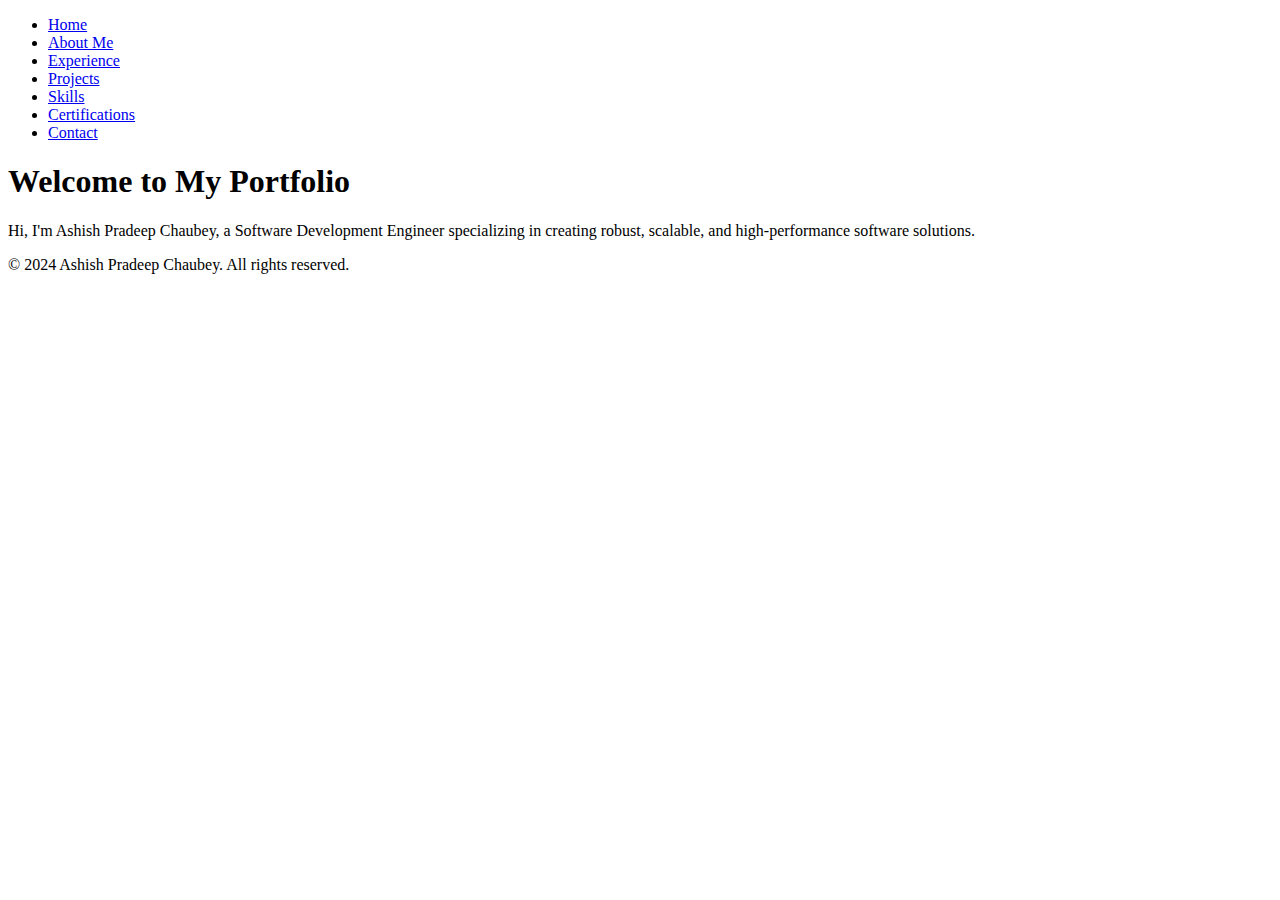
<file: index.html>
<!DOCTYPE html>
<html lang="en">
<head>
    <meta charset="UTF-8">
    <meta name="viewport" content="width=device-width, initial-scale=1.0">
    <title>Ashish Pradeep Chaubey | Portfolio</title>
    <link rel="stylesheet" href="style.css">
</head>
<body>
    <!-- Navigation Bar -->
    <header>
        <nav>
            <ul>
                <li><a href="index.html">Home</a></li>
                <li><a href="about.html">About Me</a></li>
                <li><a href="experience.html">Experience</a></li>
                <li><a href="projects.html">Projects</a></li>
                <li><a href="skills.html">Skills</a></li>
                <li><a href="certifications.html">Certifications</a></li>
                <li><a href="contact.html">Contact</a></li>
            </ul>
        </nav>
    </header>

    <!-- Main Content -->
    <section class="home-intro">
        <div class="container">
            <h1>Welcome to My Portfolio</h1>
            <p>Hi, I'm Ashish Pradeep Chaubey, a Software Development Engineer specializing in creating robust, scalable, and high-performance software solutions.</p>
        </div>
    </section>

    <!-- Footer -->
    <footer>
        <p>&copy; 2024 Ashish Pradeep Chaubey. All rights reserved.</p>
    </footer>
</body>
</html>
</file>
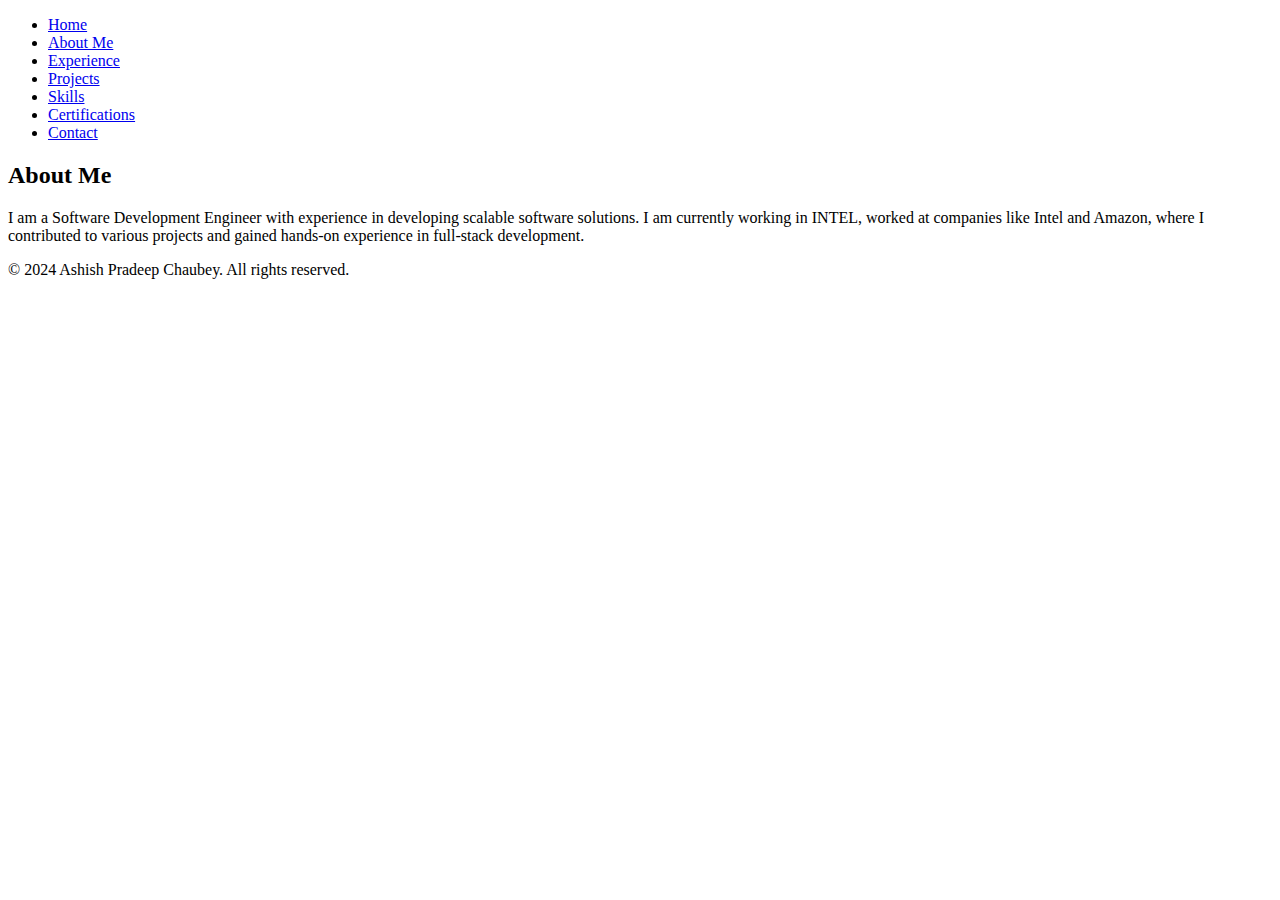
<file: about.html>
<!DOCTYPE html>
<html lang="en">
<head>
    <meta charset="UTF-8">
    <meta name="viewport" content="width=device-width, initial-scale=1.0">
    <title>About Me | Ashish Pradeep Chaubey</title>
    <link rel="stylesheet" href="style.css">
</head>
<body>
    <!-- Navigation Bar -->
    <header>
        <nav>
            <ul>
                <li><a href="index.html">Home</a></li>
                <li><a href="about.html">About Me</a></li>
                <li><a href="experience.html">Experience</a></li>
                <li><a href="projects.html">Projects</a></li>
                <li><a href="skills.html">Skills</a></li>
                <li><a href="certifications.html">Certifications</a></li>
                <li><a href="contact.html">Contact</a></li>
            </ul>
        </nav>
    </header>

    <!-- About Me Section -->
    <section class="about-me">
        <div class="container">
            <h2>About Me</h2>
            <p>I am a Software Development Engineer with experience in developing scalable software solutions. I am currently working in INTEL, worked at companies like Intel and Amazon, where I contributed to various projects and gained hands-on experience in full-stack development.</p>
        </div>
    </section>

    <!-- Footer -->
    <footer>
        <p>&copy; 2024 Ashish Pradeep Chaubey. All rights reserved.</p>
    </footer>
</body>
</html>
</file>
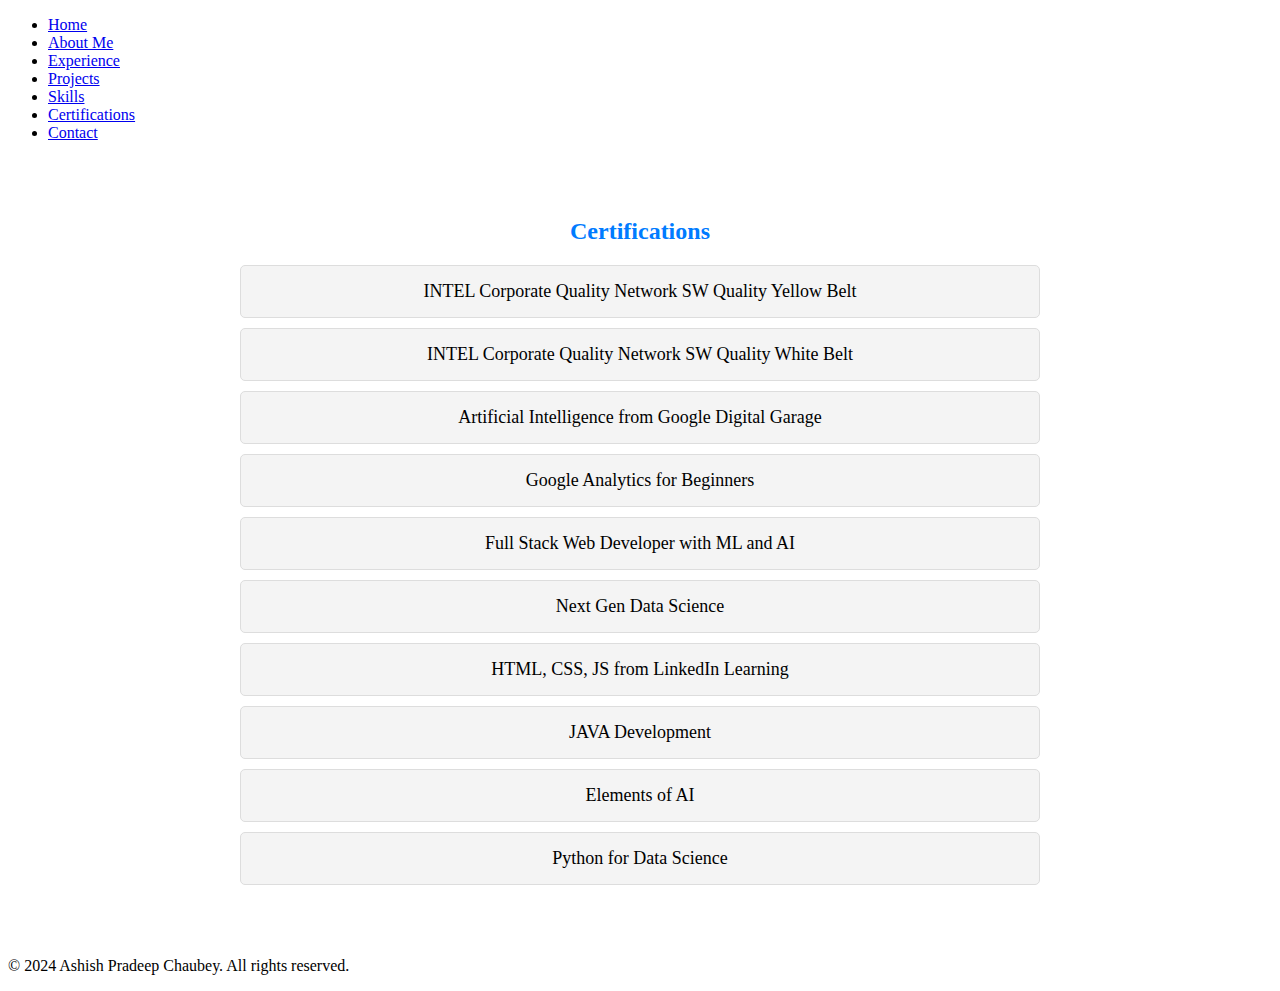
<file: certifications.html>
<!DOCTYPE html>
<html lang="en">
<head>
    <meta charset="UTF-8">
    <meta name="viewport" content="width=device-width, initial-scale=1.0">
    <title>Certifications | Ashish Pradeep Chaubey</title>
    <link rel="stylesheet" href="style.css">
</head>
<body>
    <!-- Navigation Bar -->
    <header>
        <nav>
            <ul>
                <li><a href="index.html">Home</a></li>
                <li><a href="about.html">About Me</a></li>
                <li><a href="experience.html">Experience</a></li>
                <li><a href="projects.html">Projects</a></li>
                <li><a href="skills.html">Skills</a></li>
                <li><a href="certifications.html">Certifications</a></li>
                <li><a href="contact.html">Contact</a></li>
            </ul>
        </nav>
    </header>

    <!-- Certifications Section -->
    <section class="certifications">
        <div class="container">
            <h2>Certifications</h2>
            <ul class="certifications-list">
                <li>INTEL Corporate Quality Network SW Quality Yellow Belt</li>
                <li>INTEL Corporate Quality Network SW Quality White Belt</li>
                <li>Artificial Intelligence from Google Digital Garage</li>
                <li>Google Analytics for Beginners</li>
                <li>Full Stack Web Developer with ML and AI</li>
                <li>Next Gen Data Science</li>
                <li>HTML, CSS, JS from LinkedIn Learning</li>
                <li>JAVA Development</li>
                <li>Elements of AI</li>
                <li>Python for Data Science</li>
            </ul>
        </div>
    </section>

    <!-- Footer -->
    <footer>
        <p>&copy; 2024 Ashish Pradeep Chaubey. All rights reserved.</p>
    </footer>
</body>
</html>
</file>
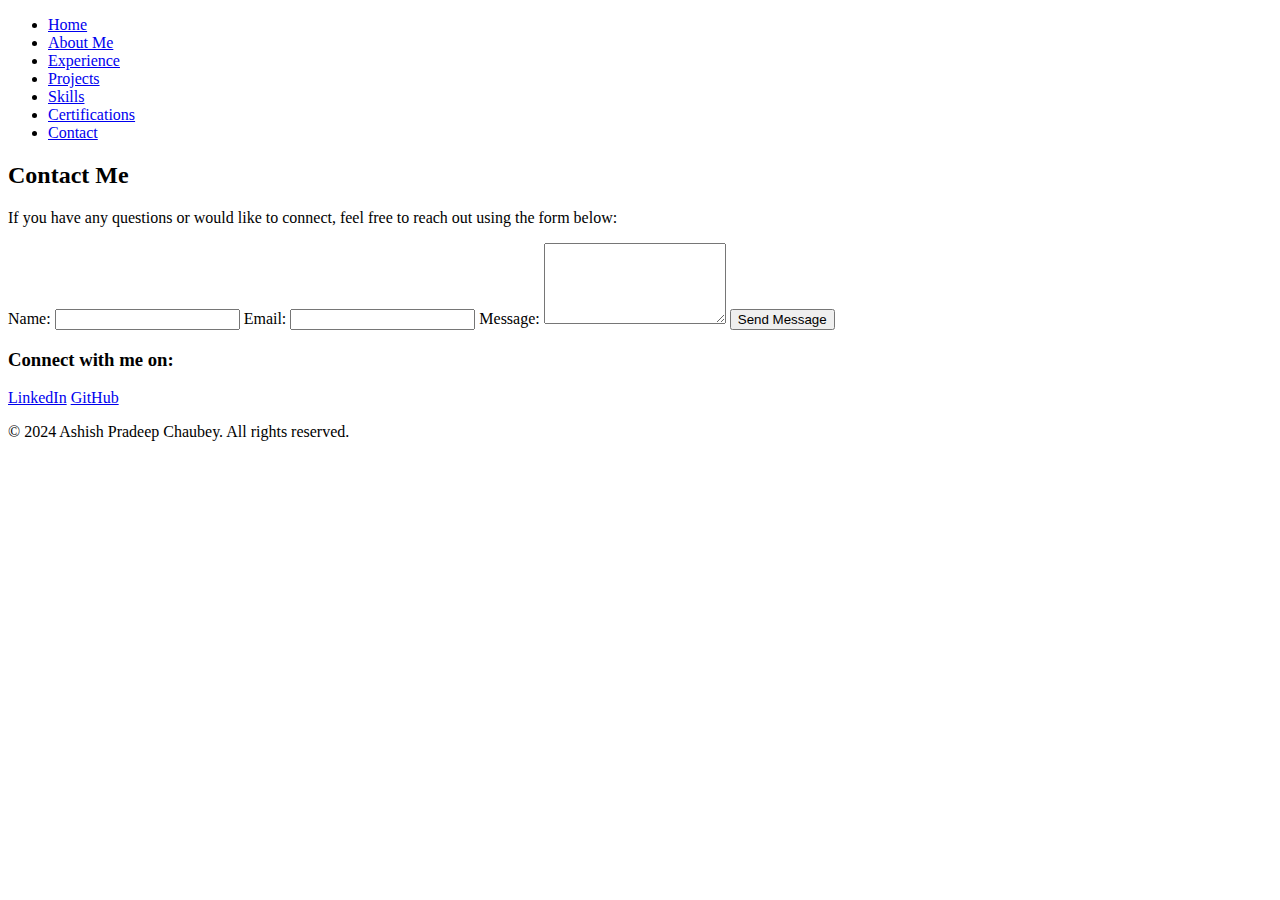
<file: contact.html>
<!DOCTYPE html>
<html lang="en">
<head>
    <meta charset="UTF-8">
    <meta name="viewport" content="width=device-width, initial-scale=1.0">
    <title>Contact | Ashish Pradeep Chaubey</title>
    <link rel="stylesheet" href="style.css">
</head>
<body>
    <!-- Navigation Bar -->
    <header>
        <nav>
            <ul>
                <li><a href="index.html">Home</a></li>
                <li><a href="about.html">About Me</a></li>
                <li><a href="experience.html">Experience</a></li>
                <li><a href="projects.html">Projects</a></li>
                <li><a href="skills.html">Skills</a></li>
                <li><a href="certifications.html">Certifications</a></li>
                <li><a href="contact.html">Contact</a></li>
            </ul>
        </nav>
    </header>

    <!-- Contact Section -->
    <section class="contact">
        <div class="container">
            <h2>Contact Me</h2>
            <p>If you have any questions or would like to connect, feel free to reach out using the form below:</p>
            
            <!-- Contact Form -->
            <form action="https://example.com/form-handler" method="post">
                <label for="name">Name:</label>
                <input type="text" id="name" name="name" required>

                <label for="email">Email:</label>
                <input type="email" id="email" name="email" required>

                <label for="message">Message:</label>
                <textarea id="message" name="message" rows="5" required></textarea>

                <button type="submit">Send Message</button>
            </form>

            <!-- Social Media Links -->
            <div class="social-media">
                <h3>Connect with me on:</h3>
                <a href="https://www.linkedin.com/in/ashish-pradeep-chaubey" target="_blank">LinkedIn</a>
                <a href="https://github.com/ashishpradeepchaubey" target="_blank">GitHub</a>
                <!-- Add more social media links as needed -->
            </div>
        </div>
    </section>

    <!-- Footer -->
    <footer>
        <p>&copy; 2024 Ashish Pradeep Chaubey. All rights reserved.</p>
    </footer>
</body>
</html>
</file>
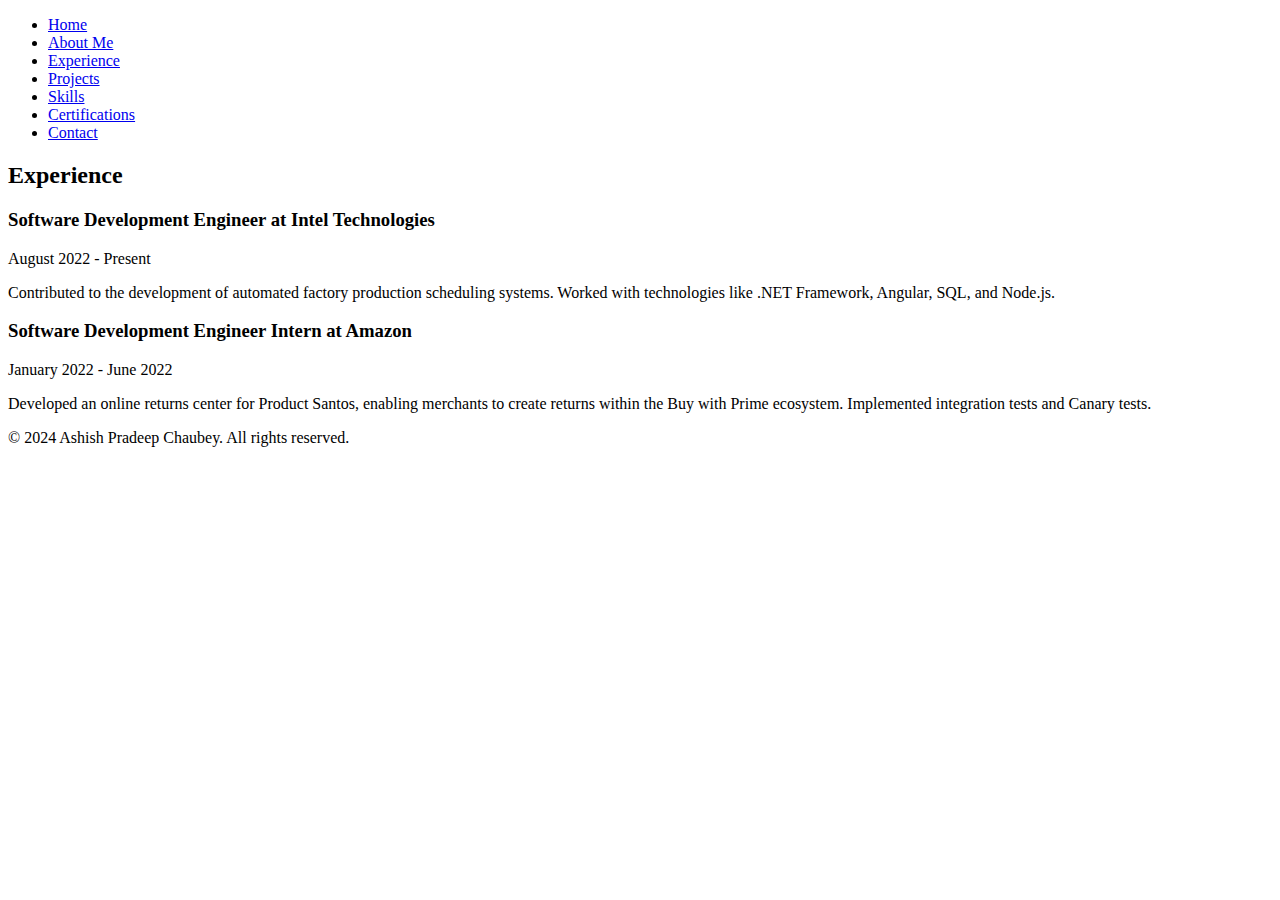
<file: experience.html>
<!DOCTYPE html>
<html lang="en">
<head>
    <meta charset="UTF-8">
    <meta name="viewport" content="width=device-width, initial-scale=1.0">
    <title>Experience | Ashish Pradeep Chaubey</title>
    <link rel="stylesheet" href="style.css">
</head>
<body>
    <!-- Navigation Bar -->
    <header>
        <nav>
            <ul>
                <li><a href="index.html">Home</a></li>
                <li><a href="about.html">About Me</a></li>
                <li><a href="experience.html">Experience</a></li>
                <li><a href="projects.html">Projects</a></li>
                <li><a href="skills.html">Skills</a></li>
                <li><a href="certifications.html">Certifications</a></li>
                <li><a href="contact.html">Contact</a></li>
            </ul>
        </nav>
    </header>

    <!-- Experience Section -->
    <section class="experience">
        <div class="container">
            <h2>Experience</h2>
            <div class="job">
                <h3>Software Development Engineer at Intel Technologies</h3>
                <p>August 2022 - Present</p>
                <p>Contributed to the development of automated factory production scheduling systems. Worked with technologies like .NET Framework, Angular, SQL, and Node.js.</p>
            </div>
            <div class="job">
                <h3>Software Development Engineer Intern at Amazon</h3>
                <p>January 2022 - June 2022</p>
                <p>Developed an online returns center for Product Santos, enabling merchants to create returns within the Buy with Prime ecosystem. Implemented integration tests and Canary tests.</p>
            </div>
        </div>
    </section>

    <!-- Footer -->
    <footer>
        <p>&copy; 2024 Ashish Pradeep Chaubey. All rights reserved.</p>
    </footer>
</body>
</html>
</file>
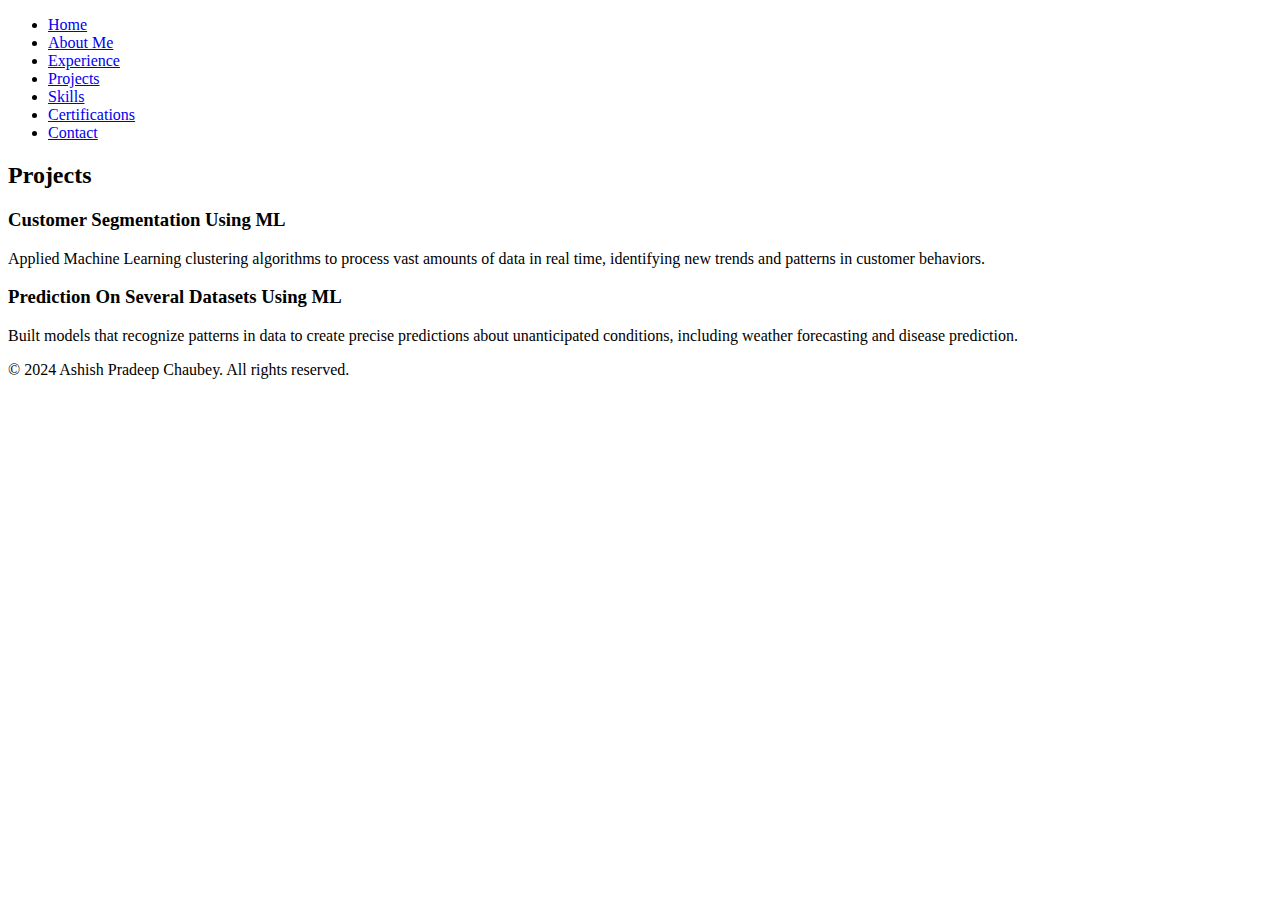
<file: projects.html>
<!DOCTYPE html>
<html lang="en">
<head>
    <meta charset="UTF-8">
    <meta name="viewport" content="width=device-width, initial-scale=1.0">
    <title>Projects | Ashish Pradeep Chaubey</title>
    <link rel="stylesheet" href="style.css">
</head>
<body>
    <!-- Navigation Bar -->
    <header>
        <nav>
            <ul>
                <li><a href="index.html">Home</a></li>
                <li><a href="about.html">About Me</a></li>
                <li><a href="experience.html">Experience</a></li>
                <li><a href="projects.html">Projects</a></li>
                <li><a href="skills.html">Skills</a></li>
                <li><a href="certifications.html">Certifications</a></li>
                <li><a href="contact.html">Contact</a></li>
            </ul>
        </nav>
    </header>

    <!-- Projects Section -->
    <section class="projects">
        <div class="container">
            <h2>Projects</h2>
            <div class="project-card">
                <h3>Customer Segmentation Using ML</h3>
                <p>Applied Machine Learning clustering algorithms to process vast amounts of data in real time, identifying new trends and patterns in customer behaviors.</p>
            </div>
            <div class="project-card">
                <h3>Prediction On Several Datasets Using ML</h3>
                <p>Built models that recognize patterns in data to create precise predictions about unanticipated conditions, including weather forecasting and disease prediction.</p>
            </div>
        </div>
    </section>

    <!-- Footer -->
    <footer>
        <p>&copy; 2024 Ashish Pradeep Chaubey. All rights reserved.</p>
    </footer>
</body>
</html>
</file>
<file: style.css>
/* Certifications Section */
.certifications {
    background-color: #fff;
    padding: 40px 0;
}

.certifications .container {
    max-width: 800px;
    margin: 0 auto;
    text-align: center;
}

.certifications h2 {
    margin-bottom: 20px;
    color: #007bff;
}

.certifications-list {
    list-style-type: none;
    padding: 0;
}

.certifications-list li {
    background-color: #f4f4f4;
    padding: 15px;
    margin: 10px 0;
    border: 1px solid #ddd;
    border-radius: 5px;
    font-size: 18px;
}

.certifications-list li:hover {
    background-color: #e6e6e6;
}
</file>
